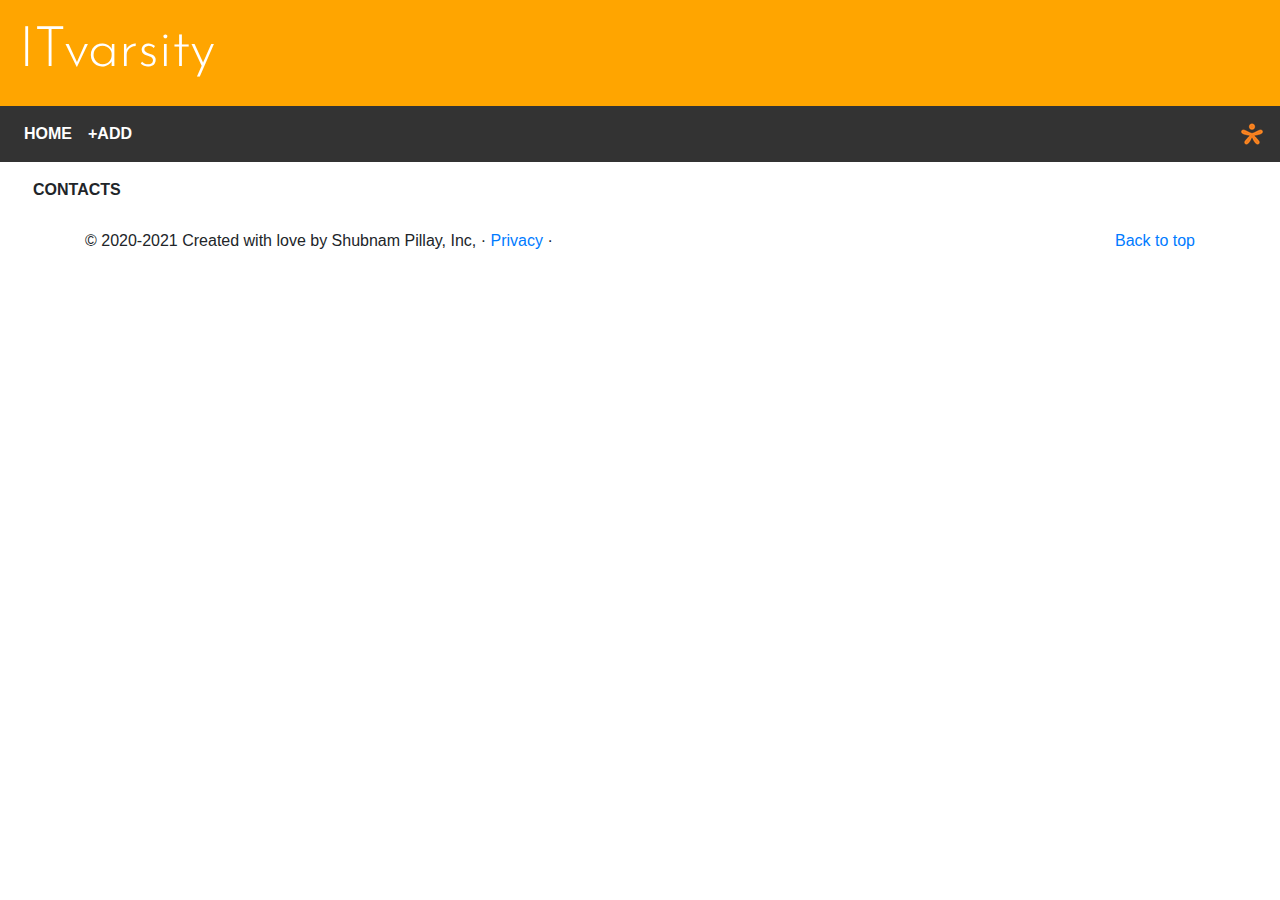
<file: html/index.html>
<!DOCTYPE html>
<html lang="en">

<head>
    <meta charset="UTF-8">
    <meta name="viewport" content="width=device-width, initial-scale=1.0">
    <link rel="stylesheet" href="https://maxcdn.bootstrapcdn.com/bootstrap/4.4.1/css/bootstrap.min.css">
    <link href="https://fonts.googleapis.com/css?family=Josefin+Sans&display=swap" rel="stylesheet">
    <link href="https://fonts.googleapis.com/css?family=Open+Sans&display=swap" rel="stylesheet">
    <link rel="stylesheet" href="../css/index.css">
    <title>Contact Book</title>
    <script src="https://ajax.googleapis.com/ajax/libs/jquery/3.4.1/jquery.min.js"></script>
    <script src="../javascript/display.js"></script>
    <script src="../javascript/datasaver.js"></script>
    <script src="../javascript/validator.js"></script>

</head>

<body onload="display()">
    <div class="container-fluid" style="padding: 0px;">
        <div class="container-fluid">
            <h1 class="display-4">ITvarsity</h1>
        </div>
        <nav class="navbar navbar-expand-sm navbar-dark" style="background-color: #333333;">
            <div class="collapse navbar-collapse" id="collapsibleNavId">
                <ul class="navbar-nav mr-auto mt-2 mt-lg-0">
                    <li class="nav-item active">
                        <a class="nav-link" href="#" id="home" onclick="removeElement()"><b>HOME </b><span class="sr-only">(current)</span></a>
                    </li>
                    <li class="nav-item active">
                        <a class="nav-link" href="#" id="add"><b>+ADD </b><span class="sr-only">(current)</span></a>
                    </li>
                </ul>
                <img src="../img/blog-icon.png" alt="blog" style=" float: right;">
            </div>
        </nav>
        <div class="row">
            <div class="col-sm-4" id="contact-list">
                <h6 id="head"><b>CONTACTS</b></h6>
            </div>
            <div class="col-sm-7" id="form">
                <form action="#" onsubmit="contact()" id="contact-details">
                    <div class="form-group">
                        <label for="name"><b>Name <span>Required</span></b></label>
                        <input type="text" class="form-control" name="name" id="name" required>
                    </div>
                    <div class="form-group">
                        <label for="email"><b>Email <span>Required</span></b></label>
                        <input type="email" class="form-control" name="email" id="email" required>
                    </div>
                    <div class="row">
                        <div class="form-group col-sm-6">
                            <label for="mobile"><b>Mobile <span>Required</span></b></label>
                            <input type="text" class="form-control" name="mobile" id="mobile" required>
                        </div>
                        <div class="form-group col-sm-6">
                            <label for="landline"><b>Landline <span>Required</span></b></label>
                            <input type="text" name="landline" id="landline" class="form-control" required>
                        </div>
                    </div>
                    <div class="form-group">
                        <label for="website"><b>Website <span>Required</span></b></label>
                        <input type="text" name="website" id="website" class="form-control" required>
                    </div>
                    <div class="form-group">
                        <label for="address"><b>Address</b></label>
                        <textarea class="form-control" name="address" id="address"></textarea>
                    </div>
                    <button type="submit" class="btn btn-primary">Add</button>
                </form>
            </div>
        </div>
    </div>
</body>
<footer class="container footer-section">
    <p class="float-right"><a href="#">Back to top</a></p>
    <p>&copy; 2020-2021 Created with love by Shubnam Pillay, Inc, &middot; <a href="#">Privacy</a> &middot; <a href="#"></a></p>     
</footer>         
</html>
</file>
<file: css/index.css>
.container-fluid {
    padding: 0px;
}

.container-fluid .container-fluid .display-4 {
    background-color:orange;
    margin: auto;
    color: white;
    padding: 1.2rem;
    font-family: 'Josefin Sans', sans-serif;
}

span {
    color: red;
}

.container-fluid .row .col-sm-4 {
    background-color: white;
    margin: 14px 29px;
}

.container-fluid .row .col-sm-7 {
    background-color: white;
    display: none;
    border: 2px solid #000000;
    margin: 27px;
    padding: 48px 35px;
}

h6 {
    margin: 1% auto 4% 1%;
}

.container-fluid .row button {
    background-color: green;
    float: right;
}

.container-fluid .row textarea {
    resize: none;
}

.container-fluid .row .head {
    margin: 1%;
}

.display-all {
    border: 1px solid #dddddd;
    background-color: white;
    padding: 2%;
    font-family: 'Open Sans', sans-serif;
    padding: 1px;
}

.display-details {
    width: 45%;
    padding: 3% 1%;
    font-family: 'Open Sans', sans-serif;
}

h4 {
    display: inline;
}

.modify-or-delete {
    display: inline;
    float: right;
    margin: auto 3%;
}

.edit {
    height: 19px;
}

input{
    border: 5px solid #111111;
}
</file>
